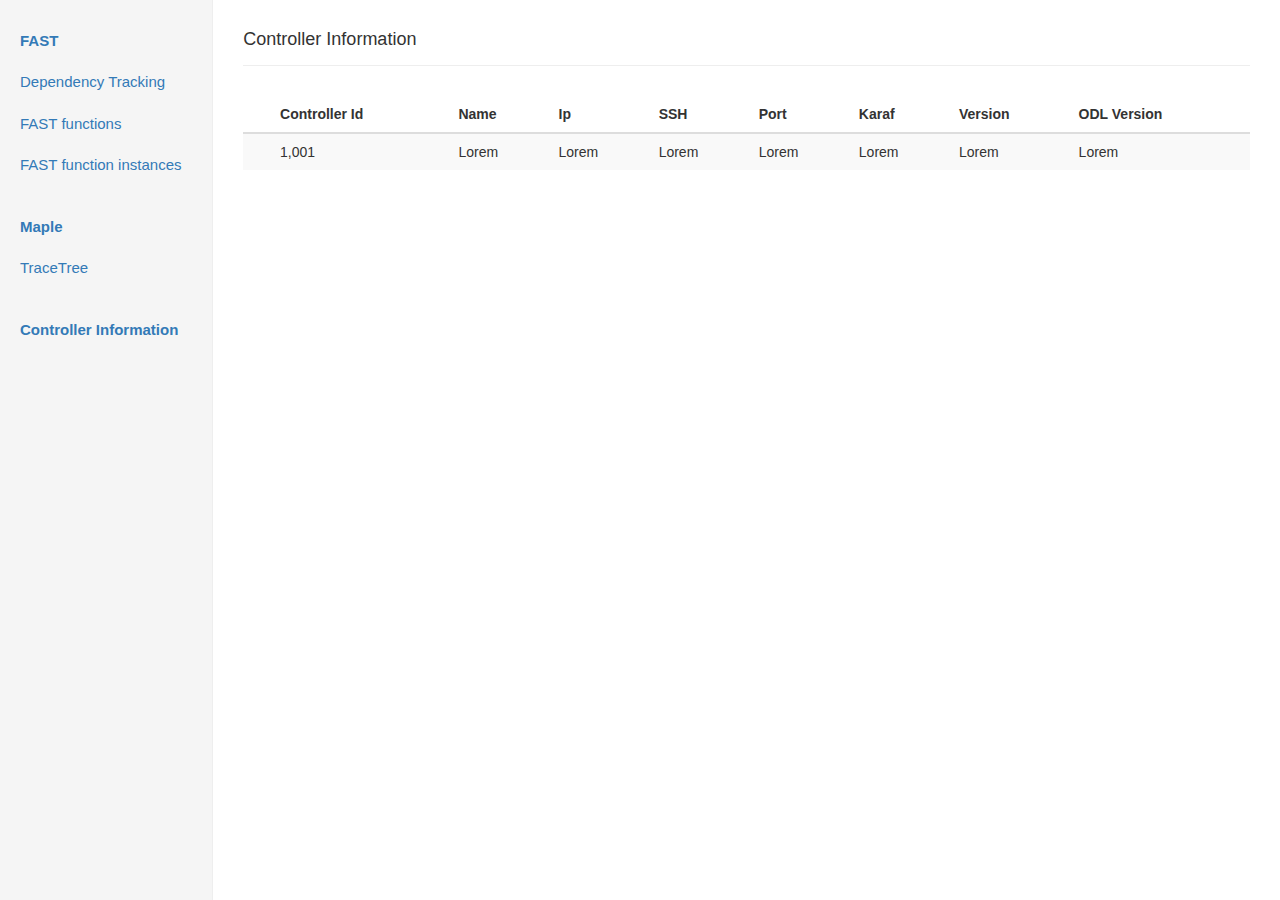
<file: public_html/controller-info.html>
<!DOCTYPE html>
<html lang="en">
  <head>
    <meta charset="utf-8">
    <meta http-equiv="X-UA-Compatible" content="IE=edge">
    <meta name="viewport" content="width=device-width, initial-scale=1">
    <!-- The above 3 meta tags *must* come first in the head; any other head content must come *after* these tags -->
    <meta name="description" content="">
    <meta name="author" content="May">
    <!-- <link rel="icon" href="../../favicon.ico"> -->

    <title>Controller Info</title>

    <!-- Bootstrap core CSS -->
    <link href="css/bootstrap.min.css" rel="stylesheet">

    <!-- Custom styles for this template -->
    <link href="css/ctrlhome.css" rel="stylesheet">
  </head>

  <body>
    <div class="container-fluid">
      <div class="row">
        <div class="col-sm-3 col-md-2 sidebar">
          <ul class="nav nav-sidebar">
            <li><a href="#" style="font-weight: bold">FAST <span class="sr-only"></span></a></li>
            <li><a href="precedence-graph.html">Dependency Tracking</a></li>
            <li><a href="fast-function.html">FAST functions</a></li>
            <li><a href="fast-function-instance.html">FAST function instances</a></li>
          </ul>
          <ul class="nav nav-sidebar">
            <li><a href="" style="font-weight: bold">Maple<span class="sr-only"></span></a></li>
            <li><a href="">TraceTree</a></li>
          </ul>
          <ul class="nav nav-sidebar">
            <li><a href="controller-info.html" style="font-weight: bold">Controller Information<span class="sr-only"></a></li>
          </ul>
        </div>
        <div class="col-sm-9 col-sm-offset-3 col-md-10 col-md-offset-2 main">

          <h4 class="sub-header">Controller Information</h4>
          <div class="table-responsive">
            <table class="table table-striped">
              <thead>
                <tr>
                  <th></th>
                  <th>Controller Id</th>
                  <th>Name</th>
                  <th>Ip</th>
                  <th>SSH</th>
                  <th>Port</th>
                  <th>Karaf</th>
                  <th>Version</th>
                  <th>ODL Version</th>
                </tr>
              </thead>
              <tbody>
                <tr>
                  <!-- <td><input type="checkbox" aria-label="..."></td> -->
                  <td></td>
                  <td>1,001</td>
                  <td>Lorem</td>
                  <td>Lorem</td>
                  <td>Lorem</td>
                  <td>Lorem</td>
                  <td>Lorem</td>
                  <td>Lorem</td>
                  <td>Lorem</td>
                </tr>
              </tbody>
            </table>
          </div>
        </div>
      </div>
    </div>

  </body>
</html>
</file>
<file: public_html/css/ctrlhome.css>
/*
 * Base structure
 */

/* Move down content because we have a fixed navbar that is 50px tall */
/*body {
  padding-top: 50px;
}*/


/*
 * Global add-ons
 */

.sub-header {
  padding-bottom: 15px;
  margin-bottom: 30px;
  border-bottom: 1px solid #eee;
}

/*
 * Top navigation
 * Hide default border to remove 1px line.
 */
/*.navbar-fixed-top {
  border: 0;
}*/

/*
 * Sidebar
 */

/* Hide for mobile, show later */
.sidebar {
  display: none;
}
@media (min-width: 768px) {
  .sidebar {
    position: fixed;
    top: 0;
    bottom: 0;
    left: 0;
    z-index: 1000;
    display: block;
    padding: 20px;
    overflow-x: hidden;
    overflow-y: auto; /* Scrollable contents if viewport is shorter than content. */
    background-color: #f5f5f5;
    border-right: 1px solid #eee;
    font-weight: 130;
  }
}

.nav {
  font-size:15px;
}

/* Sidebar navigation */
.nav-sidebar {
  margin-right: -21px; /* 20px padding + 1px border */
  margin-bottom: 20px;
  margin-left: -20px;

}
.nav-sidebar > li > a {
  padding-right: 20px;
  padding-left: 20px;
}
.nav-sidebar > .active > a,
.nav-sidebar > .active > a:hover,
.nav-sidebar > .active > a:focus {
  color: #fff;
  background-color: #428bca;
}


/*
 * Main content
 */

.main {
  padding: 20px;
}
@media (min-width: 768px) {
  .main {
    padding-right: 30px;
    padding-left: 30px;
    padding-bottom: 80px;
  }
}
.main .page-header {
  margin-top: 0;
}

/*.table-responsive{
  padding-bottom: 50px;
}*/

.btn-info{
  margin-left: 20px;
  margin-right: 20px;
  /*font-size:5px;*/
}
.btn-danger{
  margin-left: 20px;
  margin-right: 20px;
  /*font-size:5px;*/
}
.btn-primary{
  /*font-size:5px;*/
}
.btn-group{
  margin-bottom: 20px;
  font-size:5px;
}


/*
 * Placeholder dashboard ideas
 */

.placeholders {
  margin-bottom: 30px;
  text-align: center;
}
.placeholders h4 {
  margin-bottom: 0;
}
.placeholder {
  margin-bottom: 20px;
}
.placeholder img {
  display: inline-block;
  border-radius: 50%;
}
</file>
